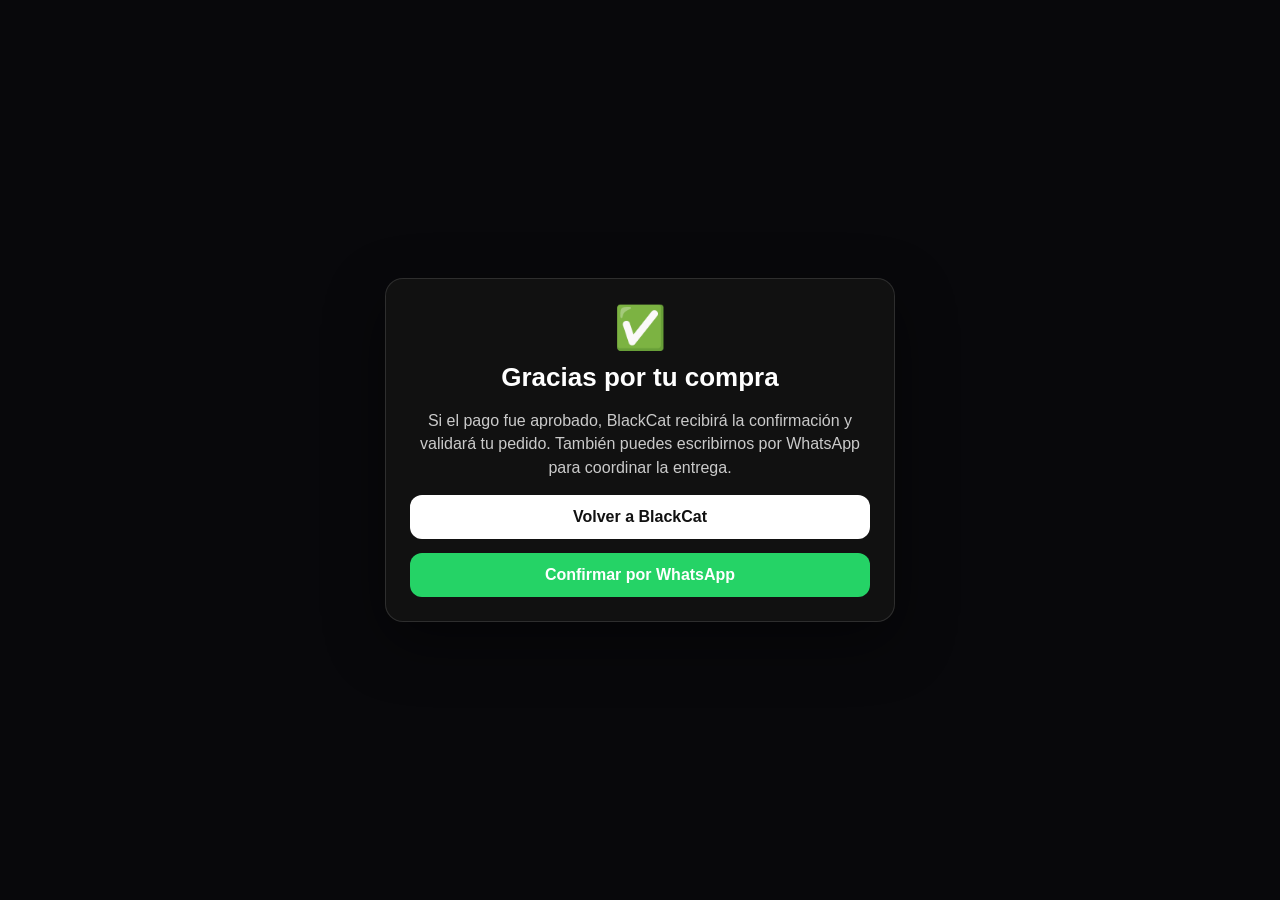
<file: PAGINA WEB ACT 070426/pago-wompi.html>
<!doctype html>
<html lang="es">
<head>
  <meta charset="utf-8">
  <meta name="viewport" content="width=device-width, initial-scale=1">
  <title>Pago BlackCat</title>
  <style>
    body{
      margin:0;
      min-height:100vh;
      display:flex;
      align-items:center;
      justify-content:center;
      background:#08080b;
      color:white;
      font-family:Arial, sans-serif;
      padding:20px;
      box-sizing:border-box;
    }

    .card{
      width:100%;
      max-width:460px;
      background:#111;
      border:1px solid rgba(255,255,255,.12);
      border-radius:18px;
      padding:24px;
      text-align:center;
      box-shadow:0 20px 60px rgba(0,0,0,.45);
    }

    h1{
      margin:0 0 12px;
      font-size:26px;
    }

    p{
      color:rgba(255,255,255,.78);
      line-height:1.45;
    }

    .ok{
      font-size:42px;
      margin-bottom:10px;
    }

    a{
      display:block;
      margin-top:14px;
      padding:13px 16px;
      border-radius:12px;
      text-decoration:none;
      font-weight:800;
    }

    .home{
      background:white;
      color:#111;
    }

    .wa{
      background:#25D366;
      color:white;
    }
  </style>
</head>
<body>
  <div class="card">
    <div class="ok">✅</div>
    <h1>Gracias por tu compra</h1>
    <p>
      Si el pago fue aprobado, BlackCat recibirá la confirmación y validará tu pedido.
      También puedes escribirnos por WhatsApp para coordinar la entrega.
    </p>

    <a class="home" href="/">Volver a BlackCat</a>
    <a class="wa" href="https://wa.me/50361900185" target="_blank" rel="noopener noreferrer">
      Confirmar por WhatsApp
    </a>
  </div>
</body>
</html>
</file>
